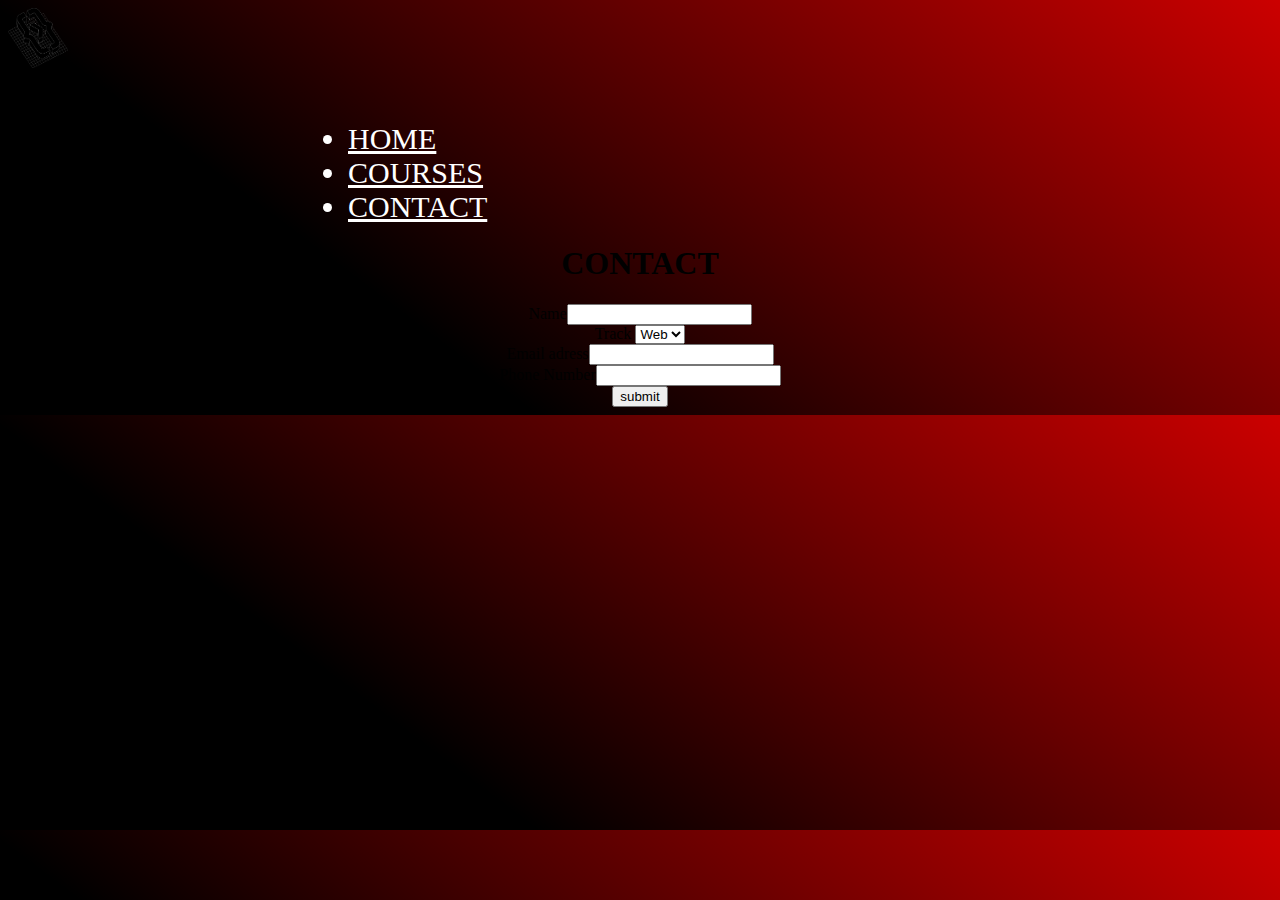
<file: contact.html>
<!DOCTYPE html>
<html lang="en">
<head>
    <meta charset="UTF-8">
    <meta name="viewport" content="width=device-width, initial-scale=1.0">
    <meta http-equiv="X-UA-Compatible" content="ie=edge">
    <title>Document</title>
    <link rel="stylesheet" href="style.css">
</head>
<body>
    <img src="Logo.png" alt="introuvable">
    <ul>
        <a href="index.html"><li>home</li></a>
        <a href="courses.html"><li>courses</li></a>
        <a href="contact.html"><li>contact</li></a>
    </ul>
    <center><h1>CONTACT</h1>
    <form>
        <libel>Name</libel><input type="text">
        <br>
        <libel>Track</libel>
        <select>
            <option>Web</option>
            <option>CSS</option>
            <option>JS</option>
        </select>
        <br>
        <libel>Email adress</libel><input type="text">
        <br>
        <libel>Phone Number</libel><input type="number">
        <br>
        <input type="submit" value="submit">
    </form>
    </center>
</body>
</html>
</file>
<file: style.css>
html {
    background-image: linear-gradient(217deg, rgba(255,0,0,.8), rgba(255,0,0,0) 70.71%),
                linear-gradient(127deg, black, black 70.71%),
                linear-gradient(336deg, rgba(0,0,255,.8), rgba(0,0,255,0) 70.71%);
}
a{
    color:white;
    font-size:30px;
    text-transform: uppercase;

}
ul{
    margin-left:300px;
    margin-top:50px;
}
img{
    height: 60px;
    width: 60px;
}
.image
{
    height:100%;
    width:100%;
}
iframe{
    margin-left:400px;
    margin-top:50px;
}
#im0, #im1, #im2, #im3, #im4, #im5
{
  
  width: 250px;
  height: 250px;  
  background-position: center;
  background-size: cover;
  align-items: center;
  justify-content: center;
  display:flex;
  cursor: pointer;
  opacity: 0.5;
  display:inline-flex;
  margin: 10px;

}


#model, #b0,#b1,#b2,#b3,#b4,#b5, #model1
{
    display:none;
}
.container, .container1
{
    display:flex;
   
    justify-content: center;
}

button
{
    cursor: pointer;
}
</file>
